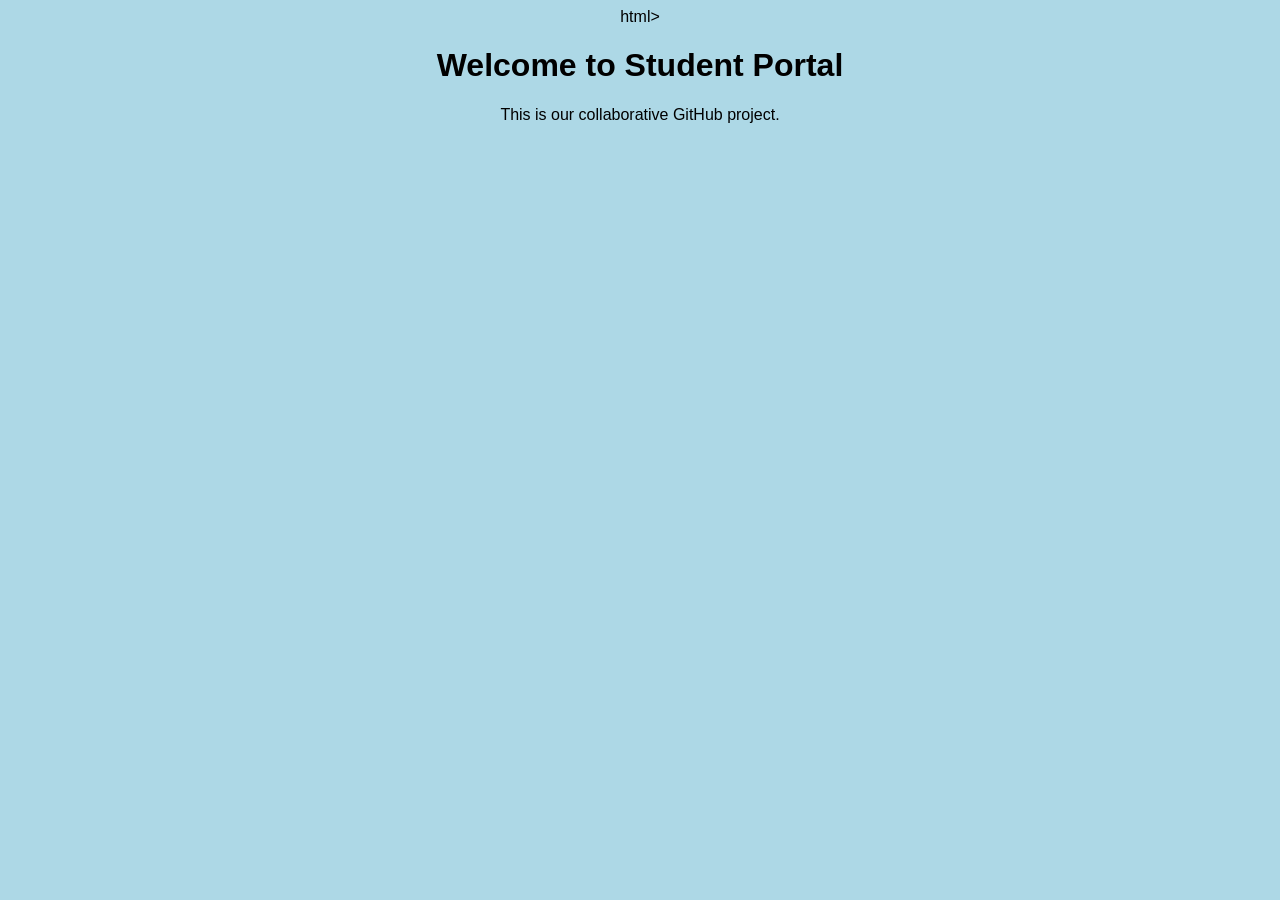
<file: index.html>
html>


<html>


<head>


   
<title>Student Portal</title>


    <link
rel="stylesheet" href="style.css">


</head>


<body>


    <h1>Welcome
to Student Portal</h1>


    <p>This is
our collaborative GitHub project.</p>


</body>


</html>
</file>
<file: style.css>
body {


    font-family: Arial;


    text-align: center;


    background-color:
lightblue;


}
</file>
